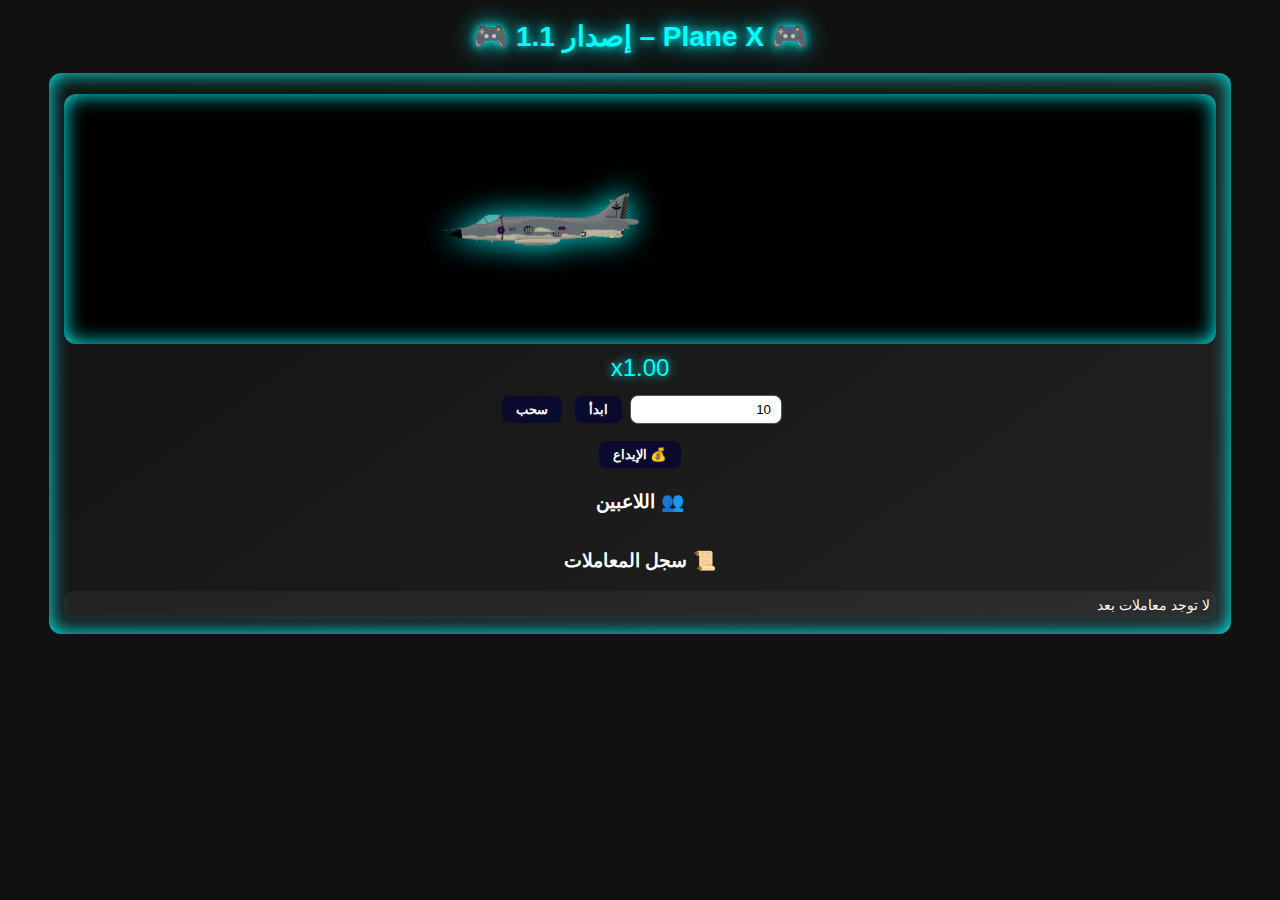
<file: index.html>
<!DOCTYPE html>
<html lang="ar" dir="rtl">
<head>
<meta charset="UTF-8">
<meta name="viewport" content="width=device-width, initial-scale=1.0">
<title>Plane X – لعبة الطيارة</title>
<link rel="stylesheet" href="style.css">
</head>
<body>

<h2>🎮 Plane X – إصدار 1.1 🎮</h2>

<div class="play-container">
  <div id="playArea">
    <img id="plane" src="images/klipartz.com.png" alt="plane" />
    <div id="line"></div>
    <img id="explosion" src="images/64f06d3a3dd1b.png" alt="explosion" />
  </div>

  <div id="multiplier">x1.00</div>
  <div id="result"></div>
  <div id="balance"></div>

  <div class="controls">
    <input id="bet1" type="number" placeholder="رهانك" value="10" />
    <button id="bet1Start">ابدأ</button>
    <button id="bet1Cash">سحب</button>
  </div>

  <div class="controls">
    <button id="depositPage">💰 الإيداع</button>
  </div>

  <h3>👥 اللاعبين</h3>
  <div id="playersArea"></div>

  <h3>📜 سجل المعاملات</h3>
  <div id="transactionsList">لا توجد معاملات بعد</div>
</div>

<script src="game.js"></script>
</body>
</html>
</file>
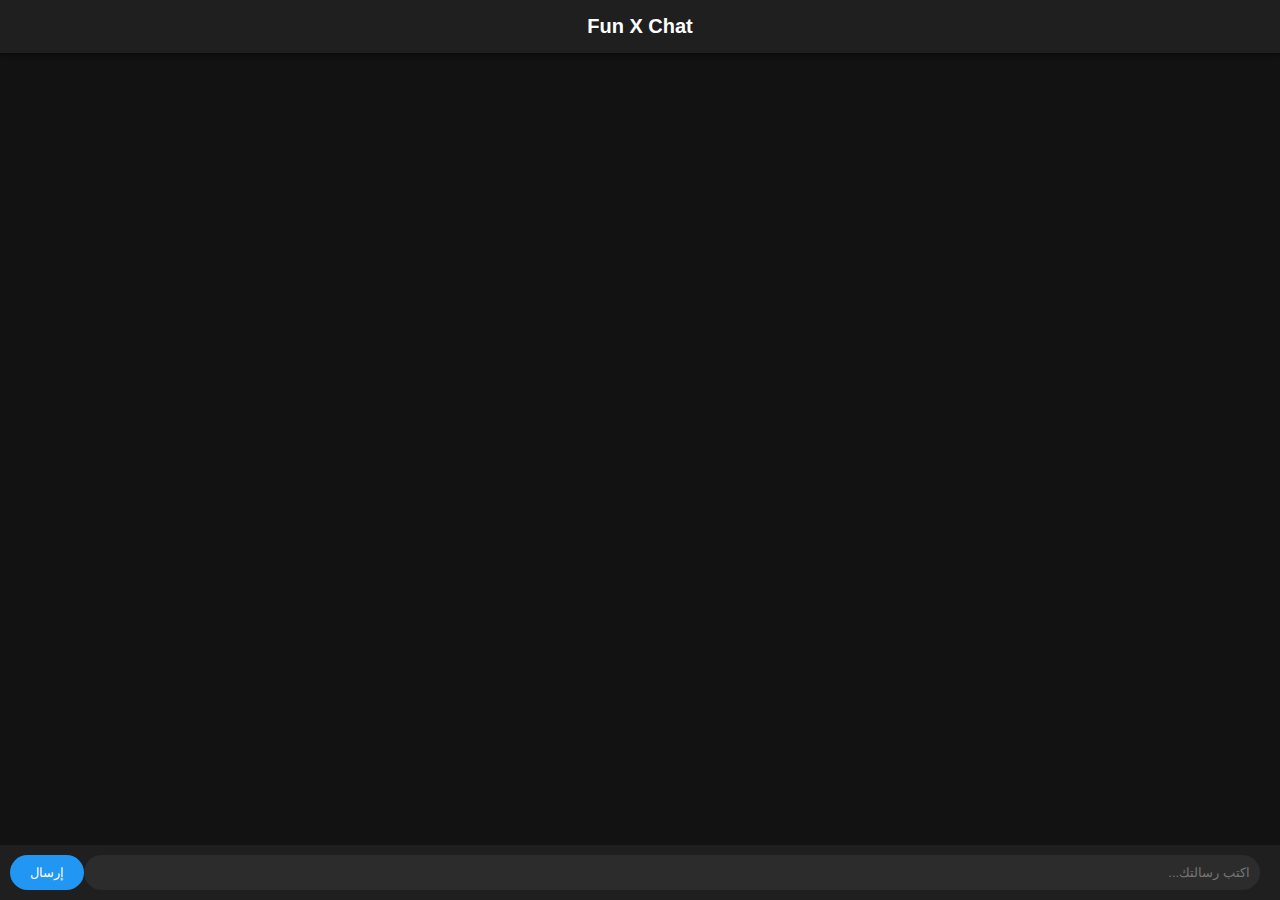
<file: docs/index.html>
<!DOCTYPE html>
<html lang="ar" dir="rtl">
<head>
  <meta charset="UTF-8">
  <meta name="viewport" content="width=device-width, initial-scale=1.0">
  <title>Fun X Chat</title>
  <link rel="stylesheet" href="style.css">
</head>
<body>
  <header>Fun X Chat</header>
  <main id="chat">
    <ul id="messages"></ul>
  </main>
  <footer>
    <input id="m" autocomplete="off" placeholder="اكتب رسالتك..."/>
    <button id="send">إرسال</button>
  </footer>
  <script src="https://cdn.socket.io/4.7.2/socket.io.min.js"></script>
  <script src="client.js"></script>
</body>
</html>
</file>
<file: style.css>
body {
  background: #111;
  color: #fff;
  font-family: "Cairo", Arial, sans-serif;
  text-align: center;
  margin: 0;
  padding: 0;
}
h2 { margin:20px 0; font-size:28px; color:#0ff; text-shadow:0 0 10px #0ff,0 0 25px #0ff;}
.play-container {
  position: relative;
  width: 90%;
  margin: 20px auto;
  padding: 15px;
  border-radius: 12px;
  background: linear-gradient(145deg,#111,#222);
  box-shadow: 0 0 20px #0ff inset;
}
#playArea {
  position: relative;
  height: 250px;
  background: #000;
  border-radius: 12px;
  overflow: hidden;
  box-shadow: 0 0 20px #0ff inset;
}
#plane {
  position: absolute;
  top: 50%;
  transform: translateY(-50%);
  width: 200px;
  transition: transform 0.05s;
  z-index:2;
  filter: drop-shadow(0 0 15px #0ff);
}
#line {
  position: absolute;
  top: 54%;
  height: 6px;
  background: linear-gradient(90deg,#0ff,#0ff,#0ff);
  transform: translateY(-50%);
  right: 0;
  z-index:1;
}
#explosion {
  position: absolute;
  display: none;
  width: 220px;
  top:50%;
  transform: translateY(-50%);
  z-index:3;
}
.controls { margin: 10px 0; }
input {
  padding: 6px 10px;
  border-radius: 8px;
  border: 1px solid #555;
  width: 130px;
}
button {
  padding: 6px 14px;
  margin: 4px;
  border: none;
  border-radius: 8px;
  cursor: pointer;
  background: #0a0a2e;
  color: #fff;
  font-weight:bold;
  transition:0.3s;
}
button:hover { background:#05052a; color:#0ff; }
#transactionsList {
  margin-top: 10px;
  text-align: right;
  max-height: 200px;
  overflow-y: auto;
  font-size: 14px;
  background: rgba(255,255,255,0.05);
  border-radius:8px;
  padding:6px;
}
#playersArea {
  display: flex;
  flex-wrap: wrap;
  gap: 6px;
  margin-top: 8px;
  justify-content: center;
}
.player-card {
  background: linear-gradient(145deg,#111,#222);
  padding: 6px 10px;
  border-radius: 8px;
  min-width: 90px;
  text-align:center;
  color:#0ff;
  box-shadow:0 0 10px #0ff;
  font-weight:bold;
}
.player-id { color:#0af; }
.player-bet { color:#ffd700; }
.player-status { margin-top:2px; color:#0f0; }
#multiplier { font-size:24px; margin:10px 0; color:#0ff; text-shadow:0 0 10px #0ff; }
#result { font-size:22px; margin:10px 0; color:#0ff; text-shadow:0 0 10px #0ff;}
#balance { font-size:20px; margin:10px 0; color:#ffd700; text-shadow:0 0 10px #ffd700;}
</file>
<file: docs/style.css>
body {
  margin: 0;
  font-family: Arial, sans-serif;
  background-color: #121212;
  color: #e0e0e0;
  display: flex;
  flex-direction: column;
  height: 100vh;
}
header {
  background: #1f1f1f;
  color: #fff;
  text-align: center;
  padding: 15px;
  font-size: 20px;
  font-weight: bold;
  box-shadow: 0 2px 4px rgba(0,0,0,0.5);
}
main {
  flex: 1;
  overflow-y: auto;
  padding: 10px;
}
#messages {
  list-style: none;
  padding: 0;
  margin: 0;
}
#messages li {
  margin: 8px 0;
  padding: 10px 14px;
  border-radius: 12px;
  max-width: 70%;
  word-wrap: break-word;
  position: relative;
}
#messages li.self {
  background: linear-gradient(135deg, #1976d2, #2196f3);
  color: #fff;
  margin-left: auto;
  text-align: left;
}
#messages li.other {
  background: #2c2c2c;
  color: #ddd;
  margin-right: auto;
  text-align: left;
}
.time {
  display: block;
  font-size: 10px;
  color: #bbb;
  margin-top: 5px;
  text-align: right;
}
footer {
  display: flex;
  background: #1f1f1f;
  padding: 10px;
}
footer input {
  flex: 1;
  padding: 10px;
  border: none;
  border-radius: 20px;
  outline: none;
  margin-right: 10px;
  background: #2c2c2c;
  color: #fff;
}
footer button {
  background: #2196f3;
  border: none;
  padding: 10px 20px;
  border-radius: 20px;
  color: #fff;
  cursor: pointer;
  transition: background 0.3s;
}
footer button:hover {
  background: #1976d2;
}
</file>
